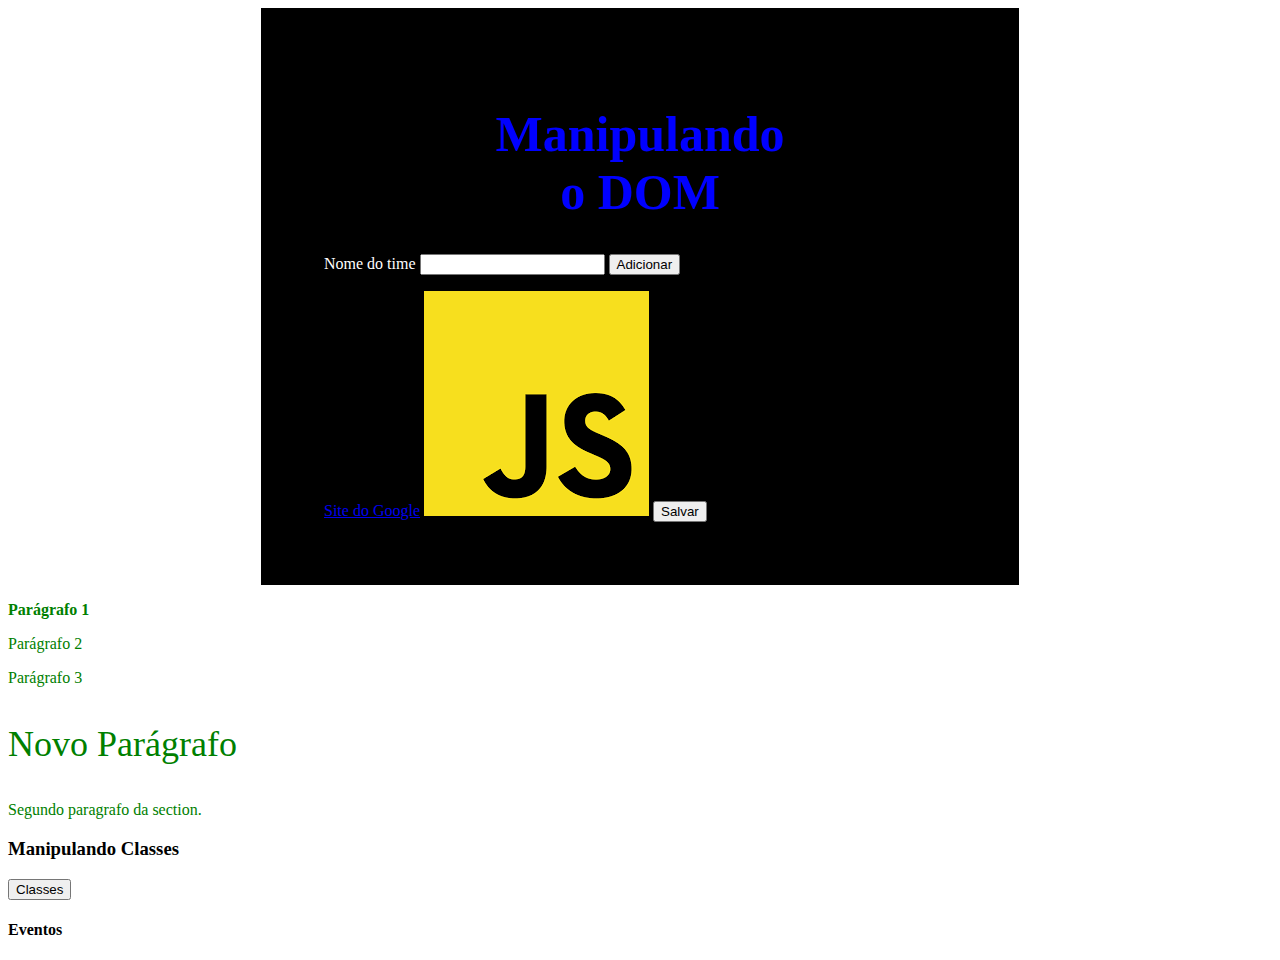
<file: index.html>
<!DOCTYPE html>
<html lang="pt-br">
<head>
    <meta charset="UTF-8">
    <meta name="viewport" content="width=device-width, initial-scale=1.0">
    <title>Manipulando o DOM</title>
    <link rel="stylesheet" href="style.css">
</head>
<body>
    <header>
        <h1 id="titulo">Manipulando o DOM</h1>
        <form >
            <label for="club">Nome do time</label>
            <input type="text" id="club">
            <button type="button" onclick="adicionar()">Adicionar</button>
            
            <ol id="listaTimes">

            </ol>
        </form>



        <a href=""></a>
        <img src="js1.png" onmouseover="trocaImagem()" onmouseout="voltaImagem()">
        
    </header>
    <p></p>
    <p></p>
    <p></p> 

    <section>
        <p></p>
        <p></p>
    </section>

    <h3>Manipulando Classes</h3>
    <button type="button" onclick="manipular()">Classes</button>

    <h4>Eventos</h4>

    <script src="script.js"></script>
</body>
</html>
</file>
<file: style.css>
.fundoVerde{
    background-color: green;
}
</file>
